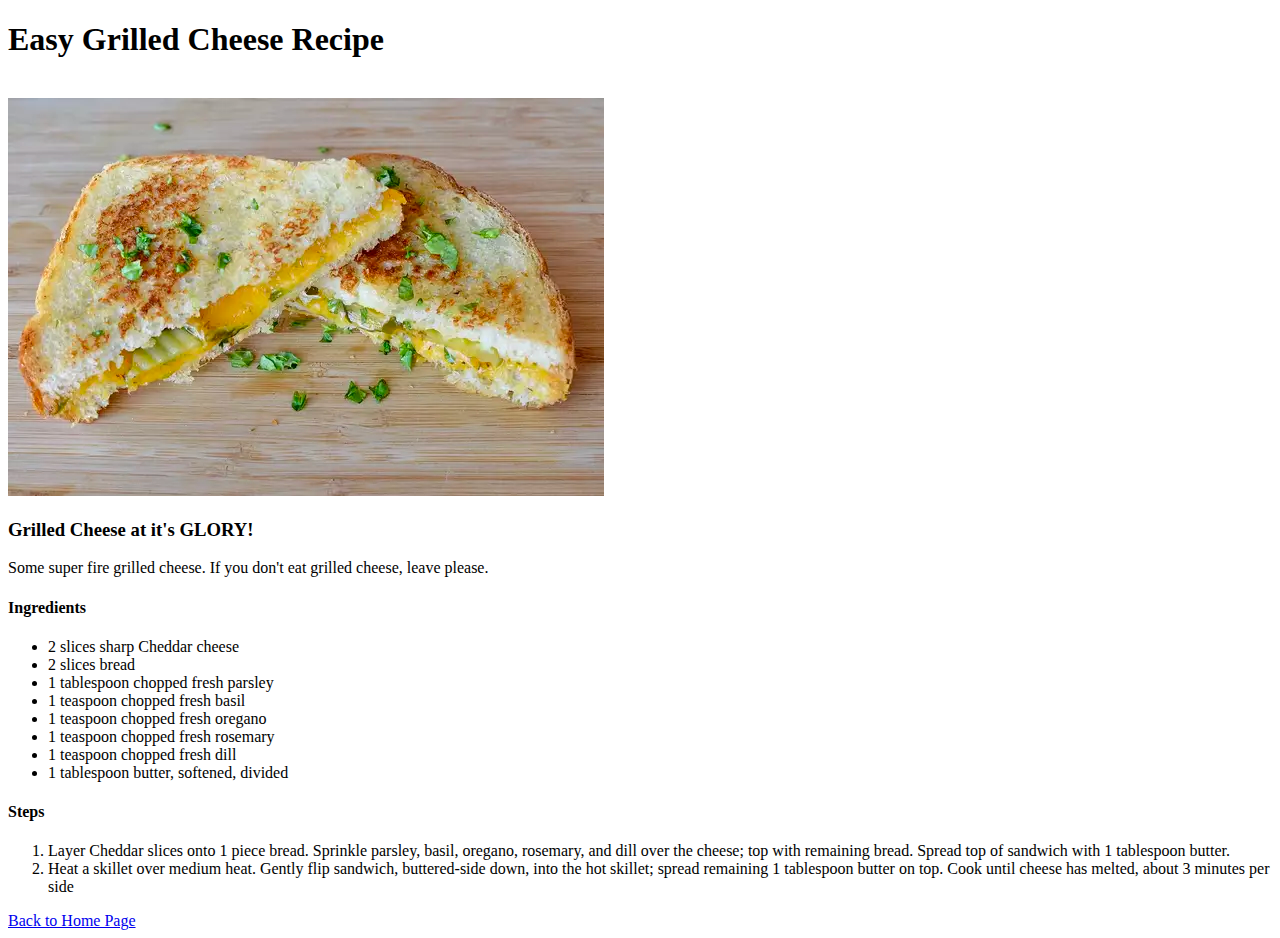
<file: recipes/grilledcheese.html>
<!DOCTYPE html>
<html lang="en">
  <head>
    <meta charset="UTF-8" />
    <meta http-equiv="X-UA-Compatible" content="IE=edge" />
    <meta name="viewport" content="width=device-width, initial-scale=1.0" />
    <title>Easy Grilled Cheese Recipe</title>
  </head>
  <body>
    <h1>Easy Grilled Cheese Recipe</h1>
    <br />
    <img src="../img/grilledcheese.jpg" />
    <br />
    <h3>Grilled Cheese at it's GLORY!</h3>
    <p>
      Some super fire grilled cheese. If you don't eat grilled cheese, leave
      please.
    </p>
    <h4>Ingredients</h4>
    <ul>
      <li>2 slices sharp Cheddar cheese</li>
      <li>2 slices bread</li>
      <li>1 tablespoon chopped fresh parsley</li>
      <li>1 teaspoon chopped fresh basil</li>
      <li>1 teaspoon chopped fresh oregano</li>
      <li>1 teaspoon chopped fresh rosemary</li>
      <li>1 teaspoon chopped fresh dill</li>
      <li>1 tablespoon butter, softened, divided</li>
    </ul>
    <h4>Steps</h4>
    <ol>
      <li>
        Layer Cheddar slices onto 1 piece bread. Sprinkle parsley, basil,
        oregano, rosemary, and dill over the cheese; top with remaining bread.
        Spread top of sandwich with 1 tablespoon butter.
      </li>
      <li>
        Heat a skillet over medium heat. Gently flip sandwich, buttered-side
        down, into the hot skillet; spread remaining 1 tablespoon butter on top.
        Cook until cheese has melted, about 3 minutes per side
      </li>
    </ol>
    <a href="../index.html" alt="Back to Home Page">Back to Home Page</a>
  </body>
</html>
</file>
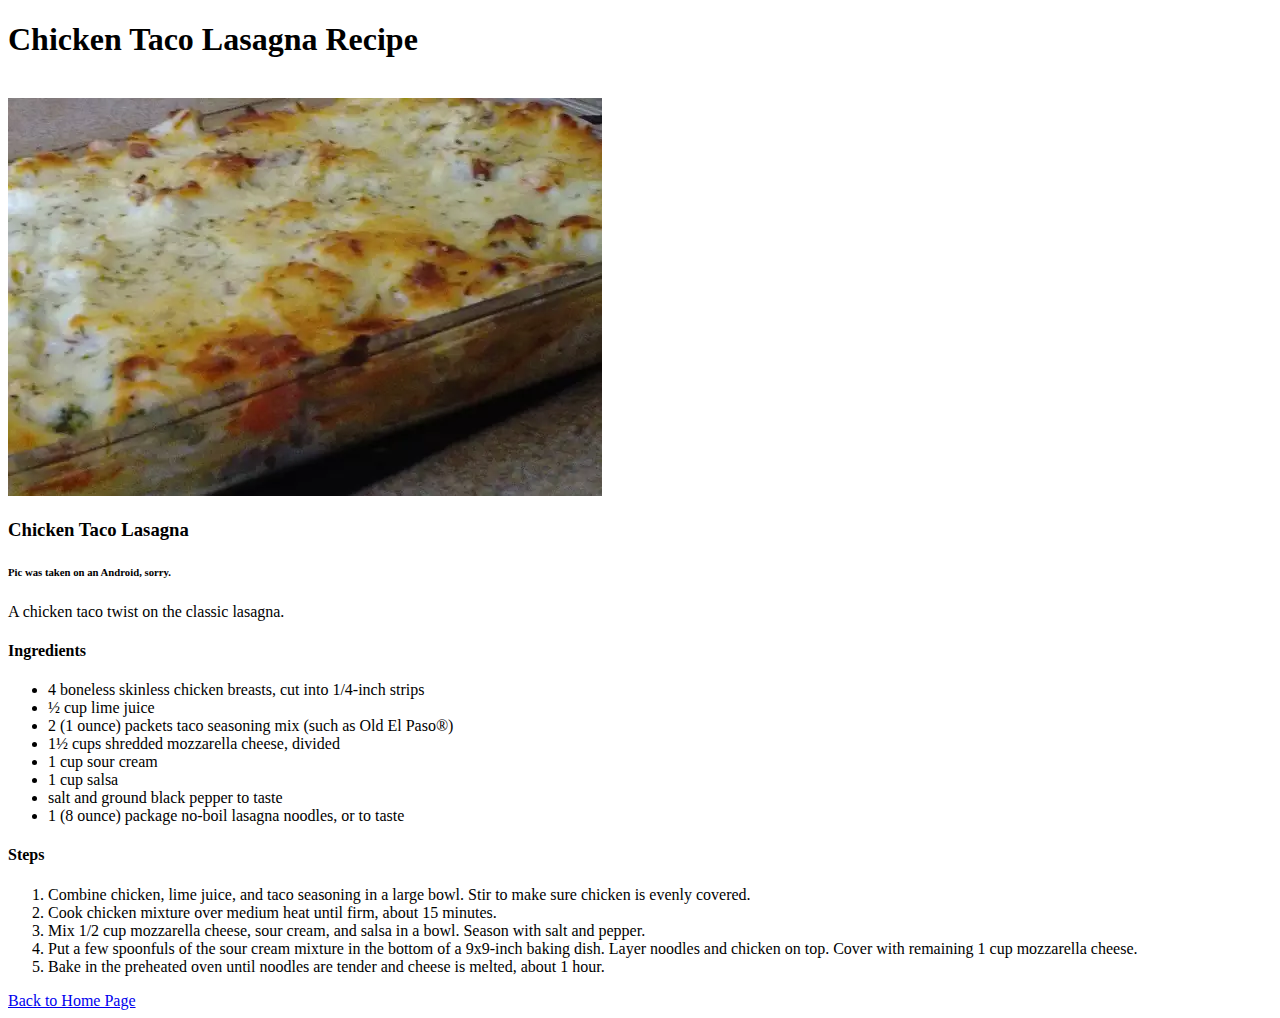
<file: recipes/lasagna.html>
<!DOCTYPE html>
<html lang="en">
  <head>
    <meta charset="UTF-8" />
    <meta http-equiv="X-UA-Compatible" content="IE=edge" />
    <meta name="viewport" content="width=device-width, initial-scale=1.0" />
    <title>Chicken Taco Lasagna Recipe</title>
  </head>
  <body>
    <h1>Chicken Taco Lasagna Recipe</h1>
    <br />
    <img src="../img/lasagna.jpg" />
    <br />
    <h3>Chicken Taco Lasagna</h3>
    <h6>Pic was taken on an Android, sorry.</h6>
    <p>A chicken taco twist on the classic lasagna.</p>
    <h4>Ingredients</h4>
    <ul>
      <li>4 boneless skinless chicken breasts, cut into 1/4-inch strips</li>
      <li>½ cup lime juice</li>
      <li>2 (1 ounce) packets taco seasoning mix (such as Old El Paso®)</li>
      <li>1½ cups shredded mozzarella cheese, divided</li>
      <li>1 cup sour cream</li>
      <li>1 cup salsa</li>
      <li>salt and ground black pepper to taste</li>
      <li>1 (8 ounce) package no-boil lasagna noodles, or to taste</li>
    </ul>
    <h4>Steps</h4>
    <ol>
      <li>
        Combine chicken, lime juice, and taco seasoning in a large bowl. Stir to
        make sure chicken is evenly covered.
      </li>
      <li>
        Cook chicken mixture over medium heat until firm, about 15 minutes.
      </li>
      <li>
        Mix 1/2 cup mozzarella cheese, sour cream, and salsa in a bowl. Season
        with salt and pepper.
      </li>
      <li>
        Put a few spoonfuls of the sour cream mixture in the bottom of a
        9x9-inch baking dish. Layer noodles and chicken on top. Cover with
        remaining 1 cup mozzarella cheese.
      </li>
      <li>
        Bake in the preheated oven until noodles are tender and cheese is
        melted, about 1 hour.
      </li>
    </ol>
    <a href="../index.html" alt="Back to Home Page">Back to Home Page</a>
  </body>
</html>
</file>
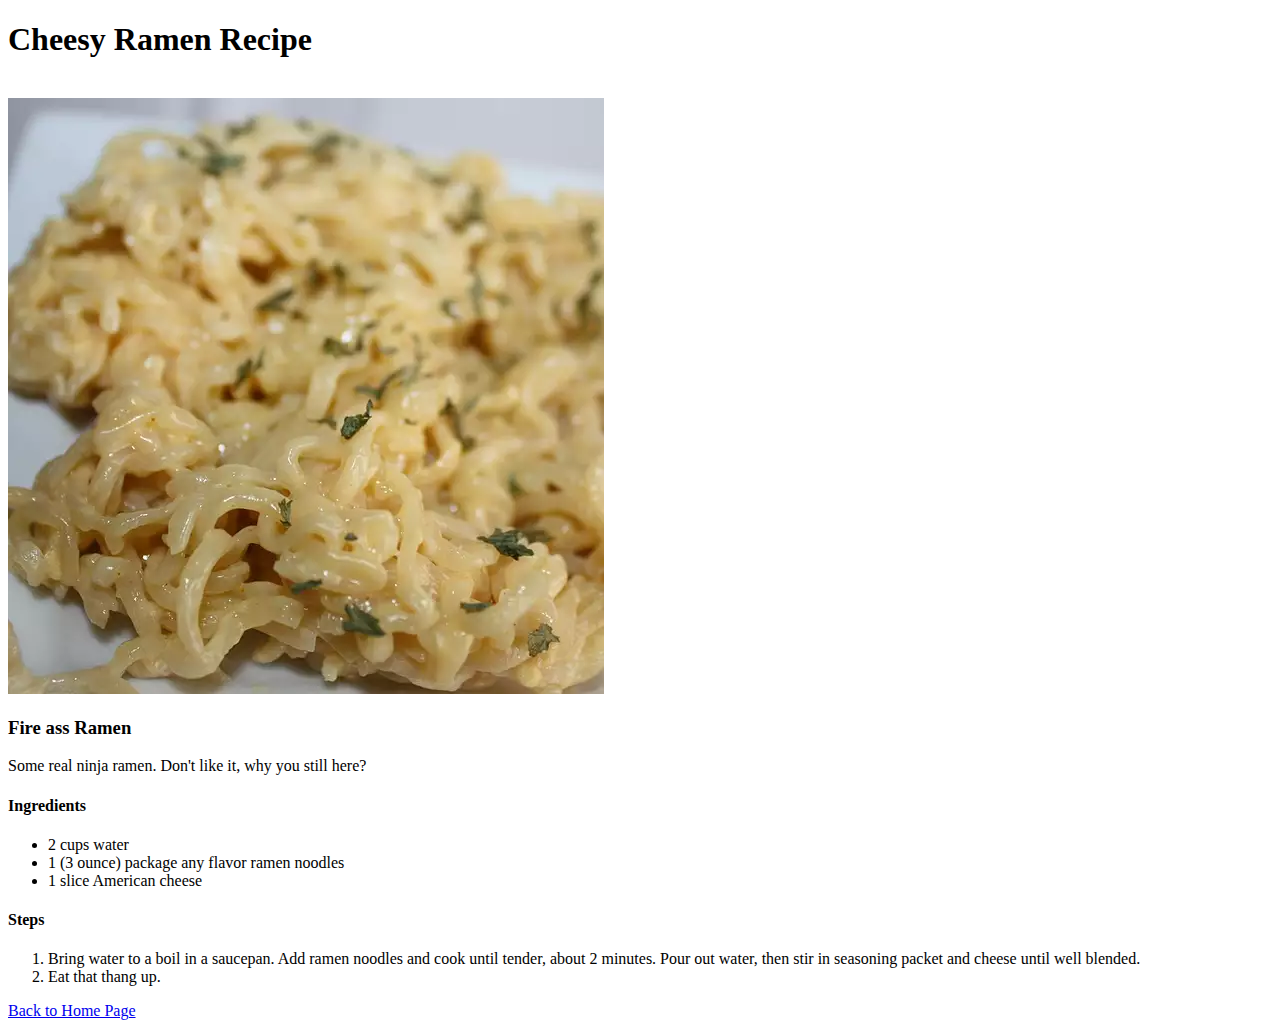
<file: recipes/ramen.html>
<!DOCTYPE html>
<html lang="en">
  <head>
    <meta charset="UTF-8" />
    <meta http-equiv="X-UA-Compatible" content="IE=edge" />
    <meta name="viewport" content="width=device-width, initial-scale=1.0" />
    <title>Cheesy Ramen Recipe</title>
  </head>
  <body>
    <h1>Cheesy Ramen Recipe</h1>
    <br />
    <img src="../img/ramen.jpg" />
    <br />
    <h3>Fire ass Ramen</h3>
    <p>Some real ninja ramen. Don't like it, why you still here?</p>
    <h4>Ingredients</h4>
    <ul>
      <li>2 cups water</li>
      <li>1 (3 ounce) package any flavor ramen noodles</li>
      <li>1 slice American cheese</li>
    </ul>
    <h4>Steps</h4>
    <ol>
      <li>
        Bring water to a boil in a saucepan. Add ramen noodles and cook until
        tender, about 2 minutes. Pour out water, then stir in seasoning packet
        and cheese until well blended.
      </li>
      <li>Eat that thang up.</li>
    </ol>
    <a href="../index.html" alt="Back to Home Page">Back to Home Page</a>
  </body>
</html>
</file>
